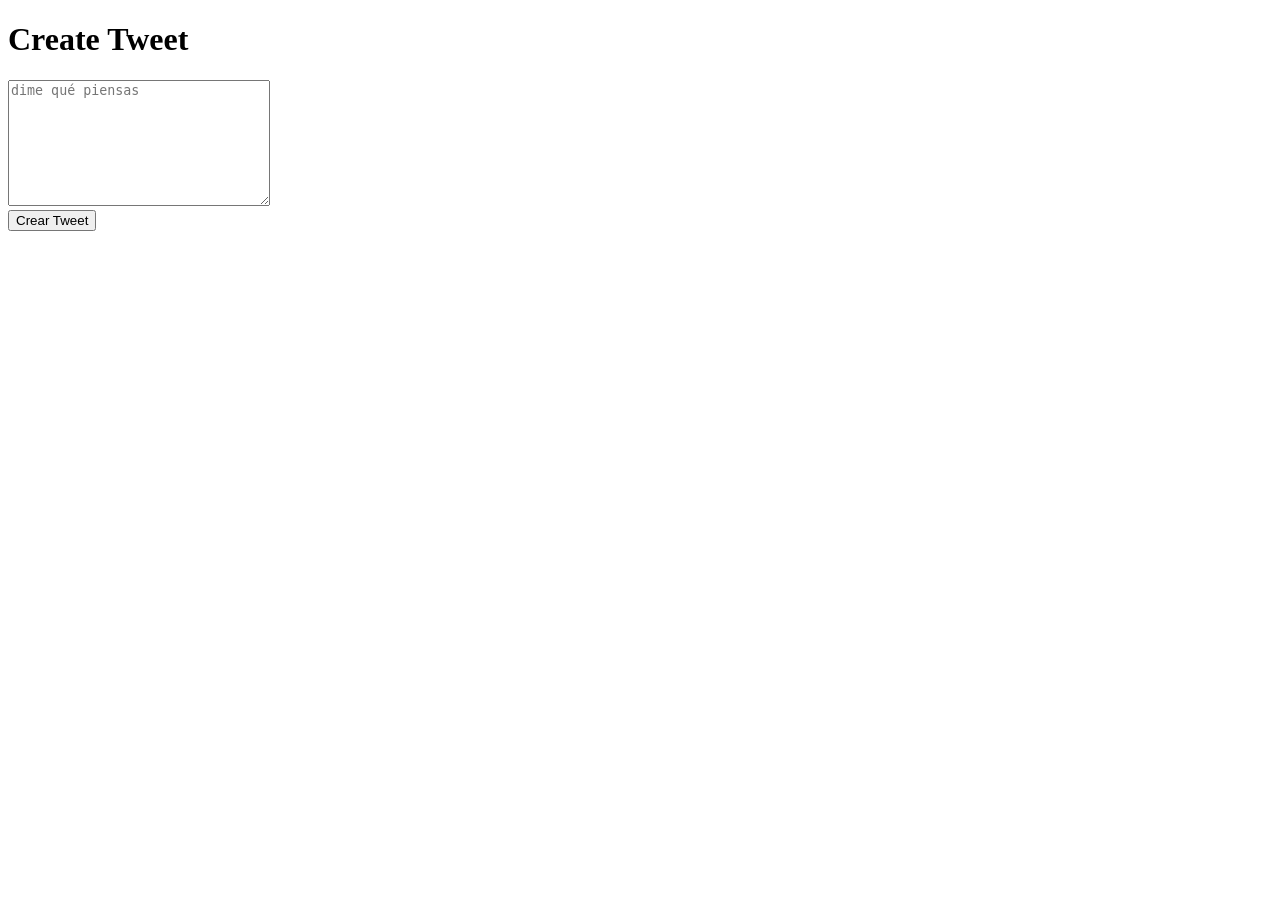
<file: create-tweet.html>
<!DOCTYPE html>
<html lang="en">
<head>
    <meta charset="UTF-8">
    <meta name="viewport" content="width=device-width, initial-scale=1.0">
    <title>New tweet</title>
</head>
<body>
    <h1>Create Tweet</h1>

    <form>
        <textarea id="tweetContent" rows="8" cols="30" placeholder="dime qué piensas" required maxlength="140"></textarea>
        <br />
        <button type="submit">Crear Tweet</button>
    </form>

    <script type="module" src="./create-tweet.js"></script>
</body>
</html>
</file>
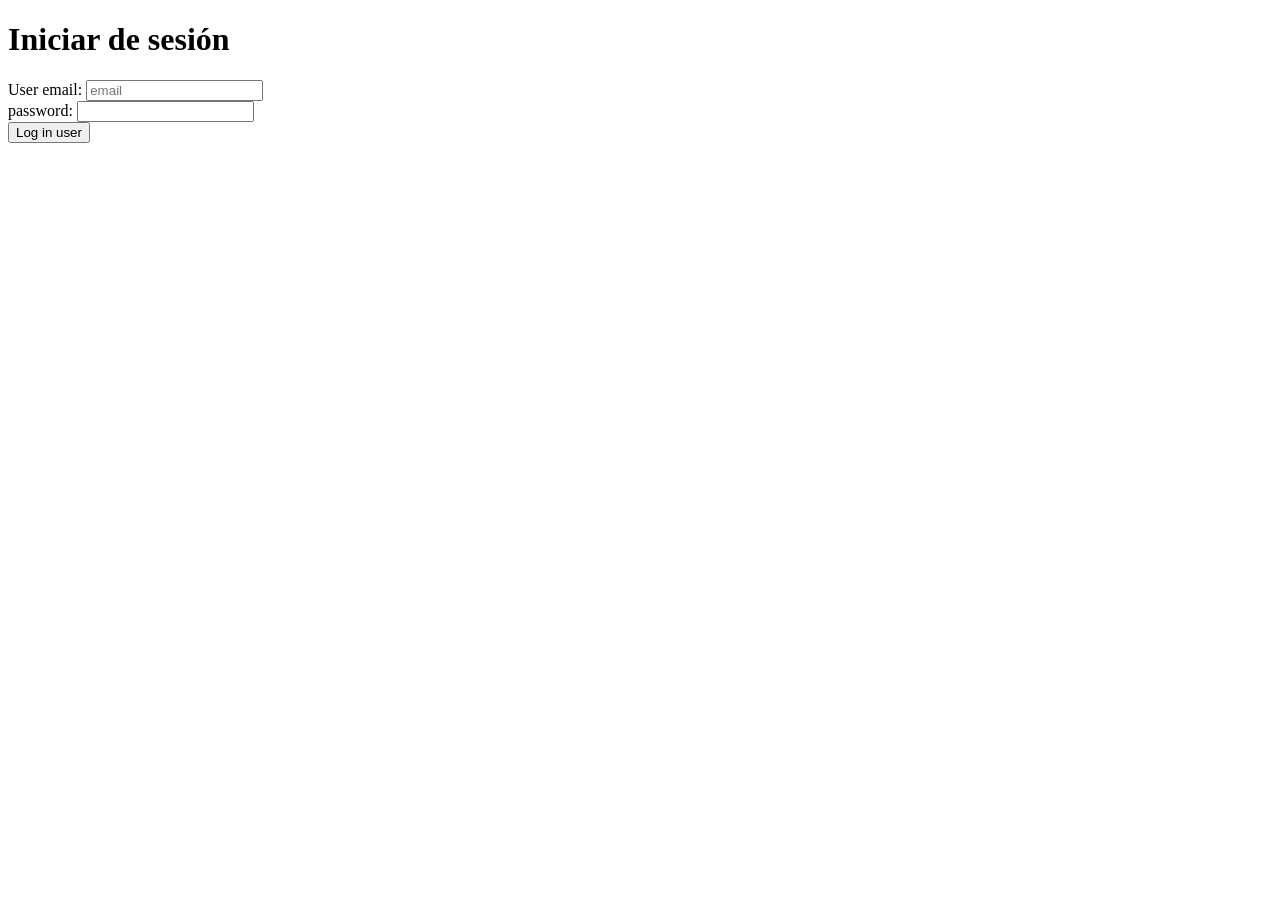
<file: login.html>
<!DOCTYPE html>
<html lang="en">
<head>
    <meta charset="UTF-8">
    <meta name="viewport" content="width=device-width, initial-scale=1.0">
    <title>Login</title>
</head>
<body>
    <h1>Iniciar de sesión</h1>

    <form>
        <label for="email">User email: </label>
        <input id="email" type="text" placeholder="email" required>
        <br />
        <label for="password">password: </label>
        <input id="password" type="password" required minlength="8">
        <br />

        <button type="submit">Log in user</button>
    </form>

    <script type="module" src="./login.js"></script>
</body>
</html>
</file>
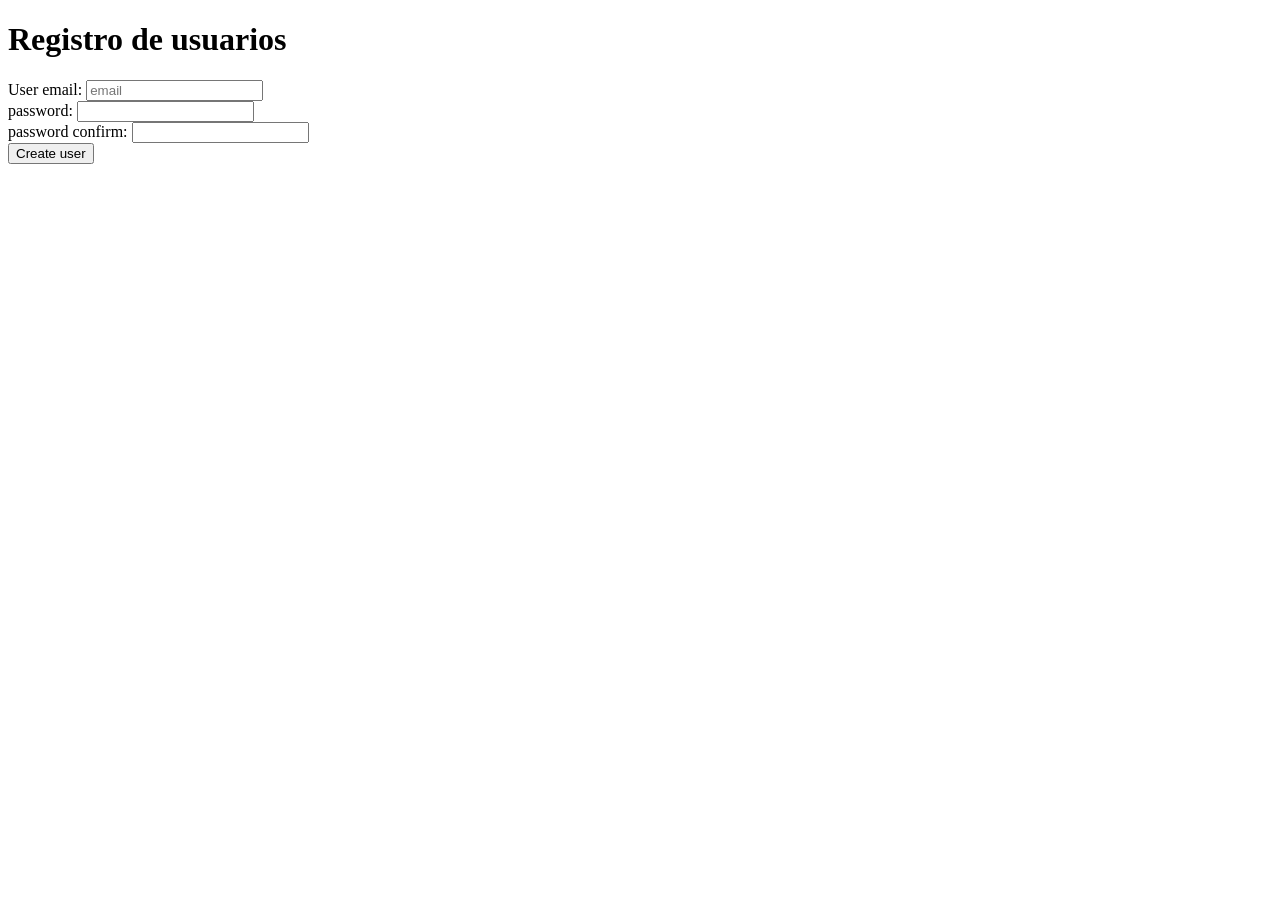
<file: signup.html>
<!DOCTYPE html>
<html lang="en">
<head>
    <meta charset="UTF-8">
    <meta name="viewport" content="width=device-width, initial-scale=1.0">
    <title>Document</title>
</head>
<body>
    <h1>Registro de usuarios</h1>
    <section id="notifications"></section>
    <form>
        <label for="email">User email: </label>
        <input id="email" type="text" placeholder="email" required>
        <br />
        <label for="password">password: </label>
        <input id="password" type="password" required minlength="8">
        <br />
        <label for="passwordConfirm">password confirm: </label>
        <input id="passwordConfirm" type="password" required minlength="8">
        <br />

        <button type="submit">Create user</button>
    </form>

    <script type="module" src="./signup.js"></script>
</body>
</html>
</file>
